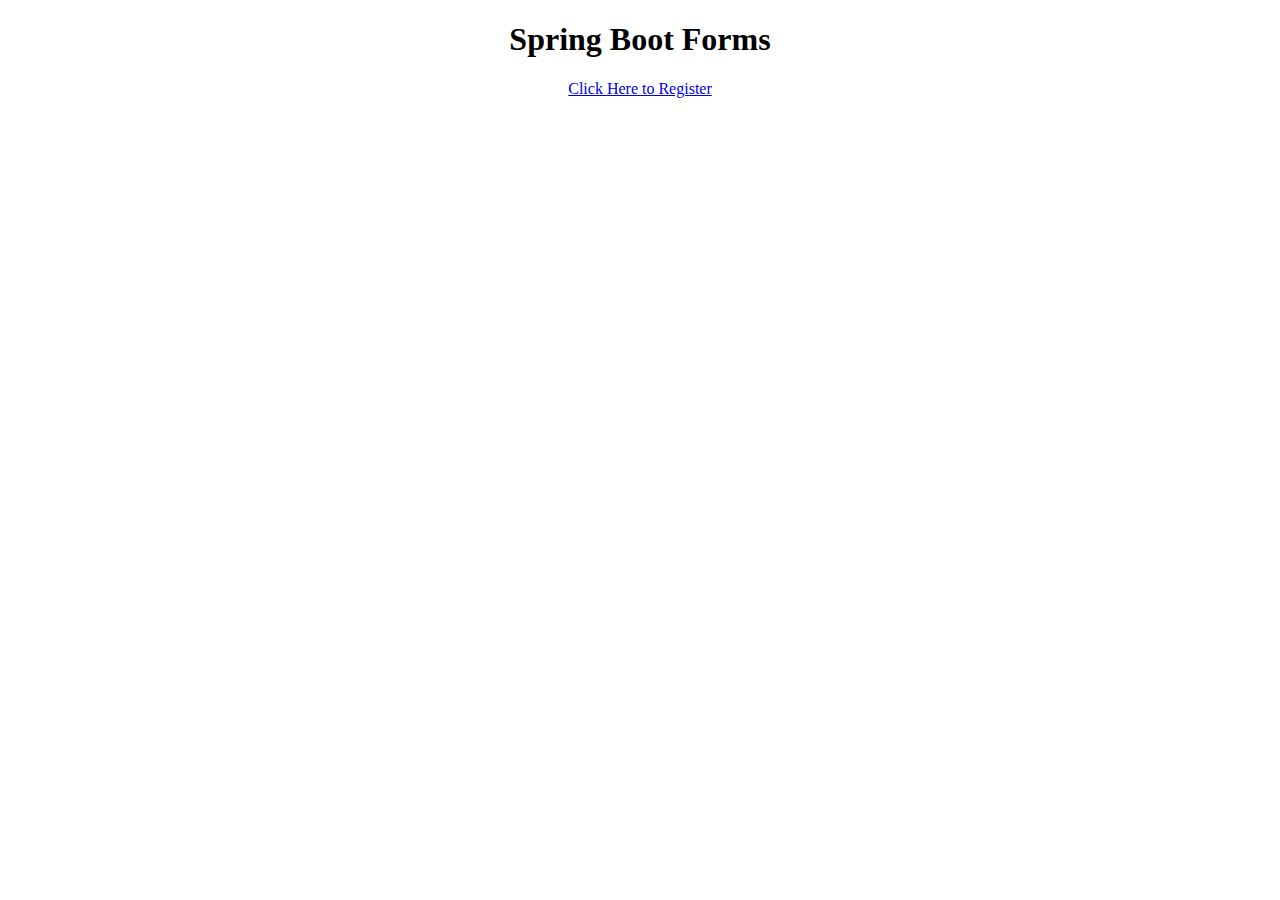
<file: src/main/resources/templates/index.html>
<!DOCTYPE html>
<html lang="en">
<head>
    <meta charset="UTF-8">
    <title>Landing Page </title>
    <link rel="stylesheet" href="style_view.css">
</head>
<body>
<div align="center">

    <h1>Spring Boot Forms</h1>



    <a href="/register">Click Here to Register</a>



</div>

</body>
</html>
</file>
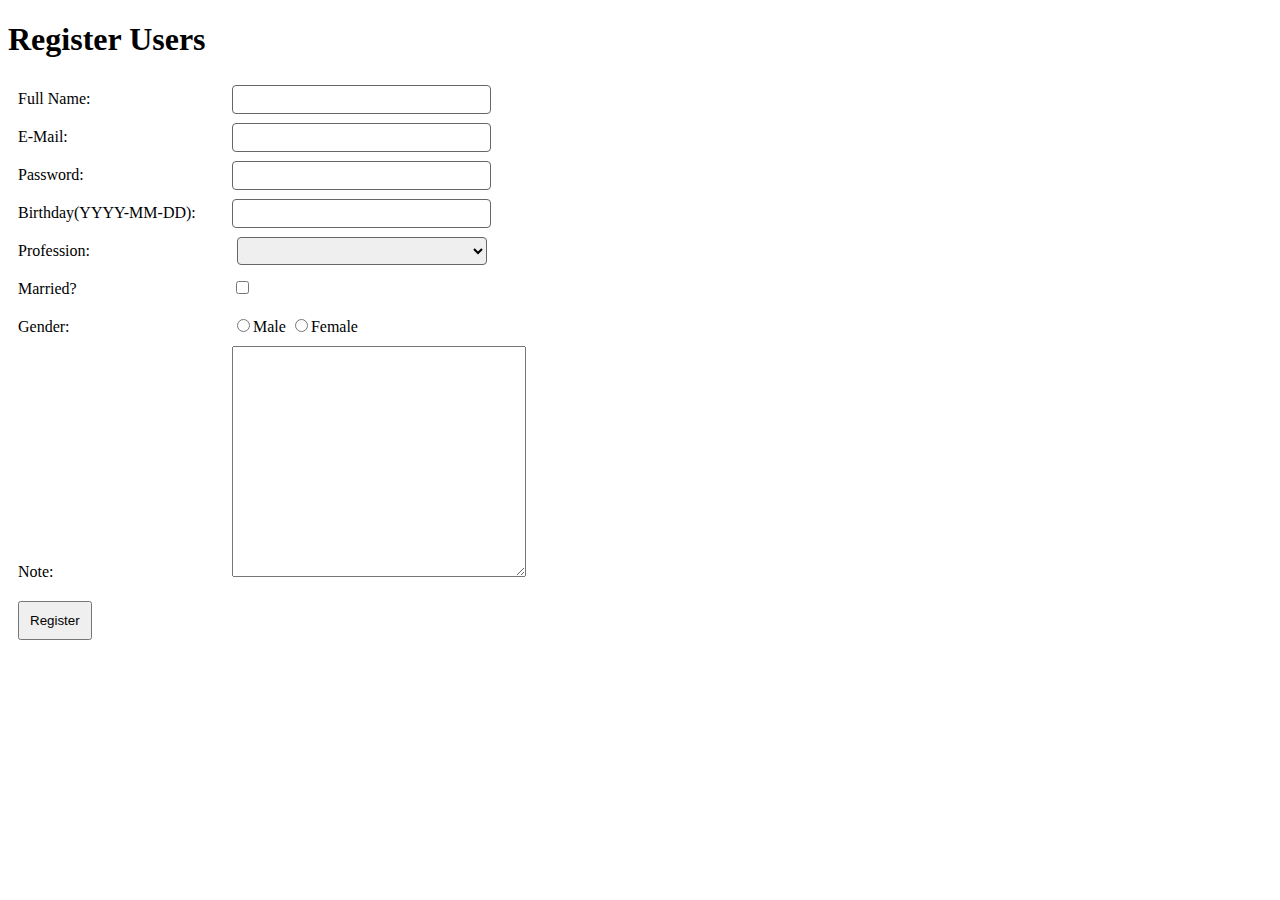
<file: src/main/resources/templates/register_form.html>
<!DOCTYPE html >
<html lang="en" xmlns:th="http://www.thymeleaf.org">
<head>
    <meta charset="UTF-8">
    <title>Register Users</title>
    <style type="text/css">
        label{
            width: 200px;
            display: inline-block;
            margin: 10px;
            text-align: left;
            font-family: Trebuchet MS;
        }

        span{
            display: inline-block;
            text-align: left;
            width: 200px;
        }
        button{

            padding: 10px;
            margin: 10px;
        }

        select{
            border: 1px solid #666666;
            padding-left: 5px;
            margin: 5px;
            width: 250px;
            height: 28px;
            border-start-end-radius: 4px;
            border-bottom-left-radius: 4px;
            border-bottom-right-radius: 4px;
            border-top-left-radius: 4px;
            display: inline-block;
        }

        input[type="text"]{

            width:250px;
            height: 25px;
            padding-left: 5px;
            border: 1px solid #666666;
            border-start-end-radius: 4px;
            border-bottom-left-radius: 4px;
            border-bottom-right-radius: 4px;
            border-top-left-radius: 4px;
            display: inline-block;

        }

        input[type="password"]{

            width:250px;
            height: 25px;
            padding-left: 5px;
            border: 1px solid #666666;
            border-start-end-radius: 4px;
            border-bottom-left-radius: 4px;
            border-bottom-right-radius: 4px;
            border-top-left-radius: 4px;
            display: inline-block;

        }


    </style>
        </head>
<body>
<div align="left">

    <h1>Register Users</h1>

    <form action="#" th:action="@{/register}" th:object="${user}" method="post">

        <label>Full Name:</label>
        <input type="text" th:field="*{name}" />

        <br />
        <label>E-Mail:</label>
        <input type="text" th:field="*{email}" />

        <br />
        <label>Password:</label>
        <input type="password" th:field="*{password}" />

        <br />
        <label>Birthday(YYYY-MM-DD):</label>
        <input type="text" th:field="*{birthday}" />
        <br />

        <label>Profession:</label>
        <select th:field= ="*{profession}">
            <option th:each="p:${professionList}" th:value="${p}" th:text="${p}" />
        </select>

        <br />

        <label>Married?</label>
            <input type="checkbox" th:field="*{married}" />
            <br />
            <label>Gender:</label>
            <input type="radio" th:field="*{gender}" value="Male" />Male
            <input type="radio" th:field="*{gender}" value="Female" />Female


        <br />
        <label>Note:</label>
        <textarea cols="34" rows="15" th:field="*{note}"></textarea>

        <br />
        <button type="submit">Register</button>


    </form>







</div>

</body>
</html>
</file>
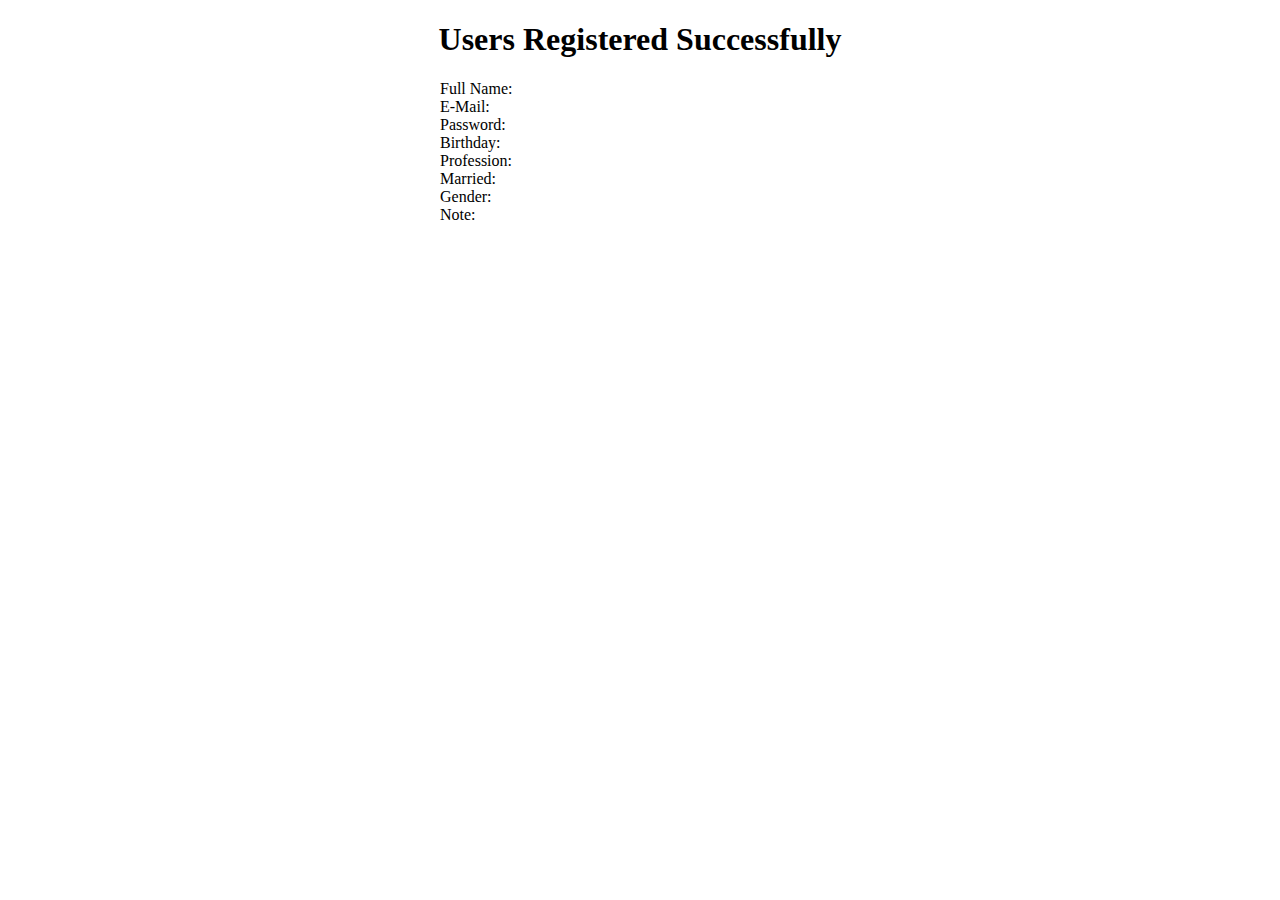
<file: src/main/resources/templates/register_success.html>
<!DOCTYPE html >
<html lang="en" xmlns:th="http://www.thymeleaf.org">
<head>
    <meta charset="UTF-8">
    <!-- <link rel="stylesheet" href="style_view.css"> -->
    <title>Register Success</title>

    <style type="text/css">
        span{

            display: inline-block;
            text-align: left;
            width: 200px;
            font-family: "Articulate Light";


        }

        label{
            width: 200px;
            display: inline-block;
            margin: 10px;
            text-align: left;
            font-family: Trebuchet MS;
        }

        input[type=text] {
            width:250px;
            height: 25px;
            padding-left: 5px;
            border: 1px solid #666666;
            border-start-end-radius: 4px;
            border-bottom-left-radius: 4px;
            border-bottom-right-radius: 4px;
            border-top-left-radius: 4px;
        }

        input[type=password] {
            width:250px;
            height: 25px;
            padding-left: 5px;
            border: 1px solid #666666;
            border-start-end-radius: 4px;
            border-bottom-left-radius: 4px;
            border-bottom-right-radius: 4px;
            border-top-left-radius: 4px;
        }



    </style>
</head>
<body>
<div align="center">

    <h1>Users Registered Successfully</h1>

    <span >Full Name:</span><span th:text="${user.name}"></span> <br />
    <span>E-Mail:</span><span th:text="${user.email}"></span> <br />
    <span>Password:</span><span th:text="${user.password}"></span><br />
    <span>Birthday:</span><span th:text="${user.birthday}"></span> <br />
    <span>Profession:</span><span th:text="${user.profession}"></span> <br />
    <span>Married:</span><span th:text="${user.married}"></span> <br />
    <span>Gender:</span><span th:text="${user.gender}"></span> <br />
    <span>Note:</span><span th:text="${user.note}"></span> <br />







</div>

</body>
</html>
</file>
<file: src/main/resources/templates/style_view.css>
label{
    width: 200px;
    display: inline-block;
    margin: 10px;
    text-align: left;
    font-family: Trebuchet MS;
}

span{
    display: inline-block;
    text-align: left;
    width: 200px;
}

input [type="text"]
{
    width:250px;
    height: 25px;
    padding-left: 5px;
    border: 1px solid #666666;
    border-start-end-radius: 4px;
    border-bottom-left-radius: 4px;
    border-bottom-right-radius: 4px;
    border-top-left-radius: 4px;
}

input[type="password"] {
    width:250px;
    height: 25px;
    padding-left: 5px;
    border: 1px solid #666666;
    border-start-end-radius: 4px;
    border-bottom-left-radius: 4px;
    border-bottom-right-radius: 4px;
    border-top-left-radius: 4px;
}

button{

    padding: 10px;
    margin: 10px;
}

select{
    border: 1px solid #666666;
    padding-left: 5px;
    margin: 5px;
    width: 250px;
    height: 28px;
    border-start-end-radius: 4px;
    border-bottom-left-radius: 4px;
    border-bottom-right-radius: 4px;
    border-top-left-radius: 4px;
}
</file>
